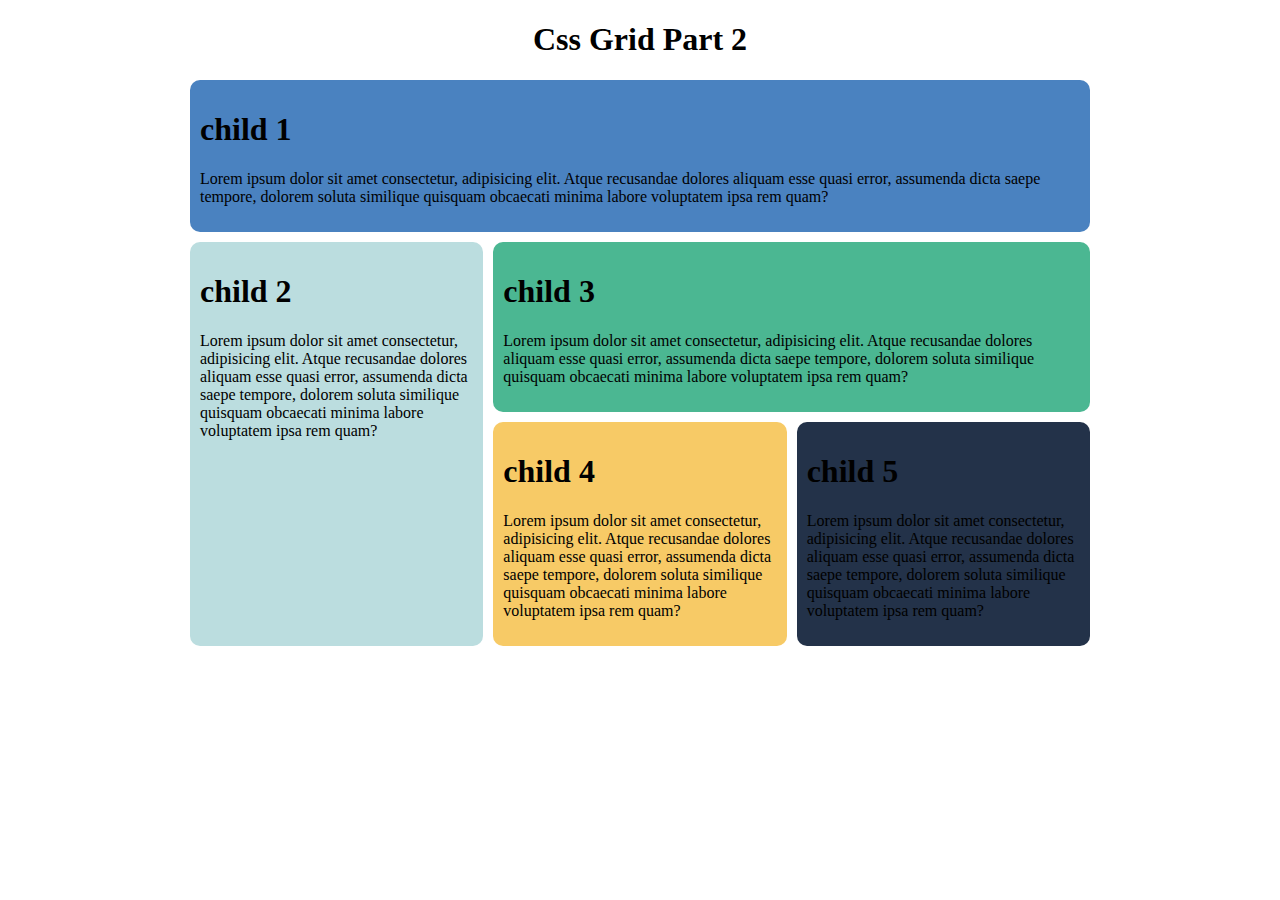
<file: part-2/index.html>
<!DOCTYPE html>
<html lang="en">
<head>
    <meta charset="UTF-8">
    <meta http-equiv="X-UA-Compatible" content="IE=edge">
    <meta name="viewport" content="width=device-width, initial-scale=1.0">

<link rel="stylesheet" href="./style.css">
    <title>Css grid 2</title>
</head>
<body>
    <h1 class="heading">Css Grid Part 2</h1>
    <div class="container">
        <div class="box-1">
            <h1>child 1</h1>
            <p>Lorem ipsum dolor sit amet consectetur, adipisicing elit. Atque recusandae dolores aliquam esse quasi error, assumenda dicta saepe tempore, dolorem soluta similique quisquam obcaecati minima labore voluptatem ipsa rem quam?</p>

        </div>

        <div class="box-2"> 
            <h1>child 2</h1>
            <p>Lorem ipsum dolor sit amet consectetur, adipisicing elit. Atque recusandae dolores aliquam esse quasi error, assumenda dicta saepe tempore, dolorem soluta similique quisquam obcaecati minima labore voluptatem ipsa rem quam?</p>

        </div>

        <div class="box-3">
            <h1>child 3</h1>
            <p>Lorem ipsum dolor sit amet consectetur, adipisicing elit. Atque recusandae dolores aliquam esse quasi error, assumenda dicta saepe tempore, dolorem soluta similique quisquam obcaecati minima labore voluptatem ipsa rem quam?</p>

        </div>

        <div class="box-4">
            <h1>child 4</h1>
            <p>Lorem ipsum dolor sit amet consectetur, adipisicing elit. Atque recusandae dolores aliquam esse quasi error, assumenda dicta saepe tempore, dolorem soluta similique quisquam obcaecati minima labore voluptatem ipsa rem quam?</p>


        </div>

        <div class="box-5">
            <h1>child 5</h1>
            <p>Lorem ipsum dolor sit amet consectetur, adipisicing elit. Atque recusandae dolores aliquam esse quasi error, assumenda dicta saepe tempore, dolorem soluta similique quisquam obcaecati minima labore voluptatem ipsa rem quam?</p>

        </div>

    </div>
</body>
</html>
</file>
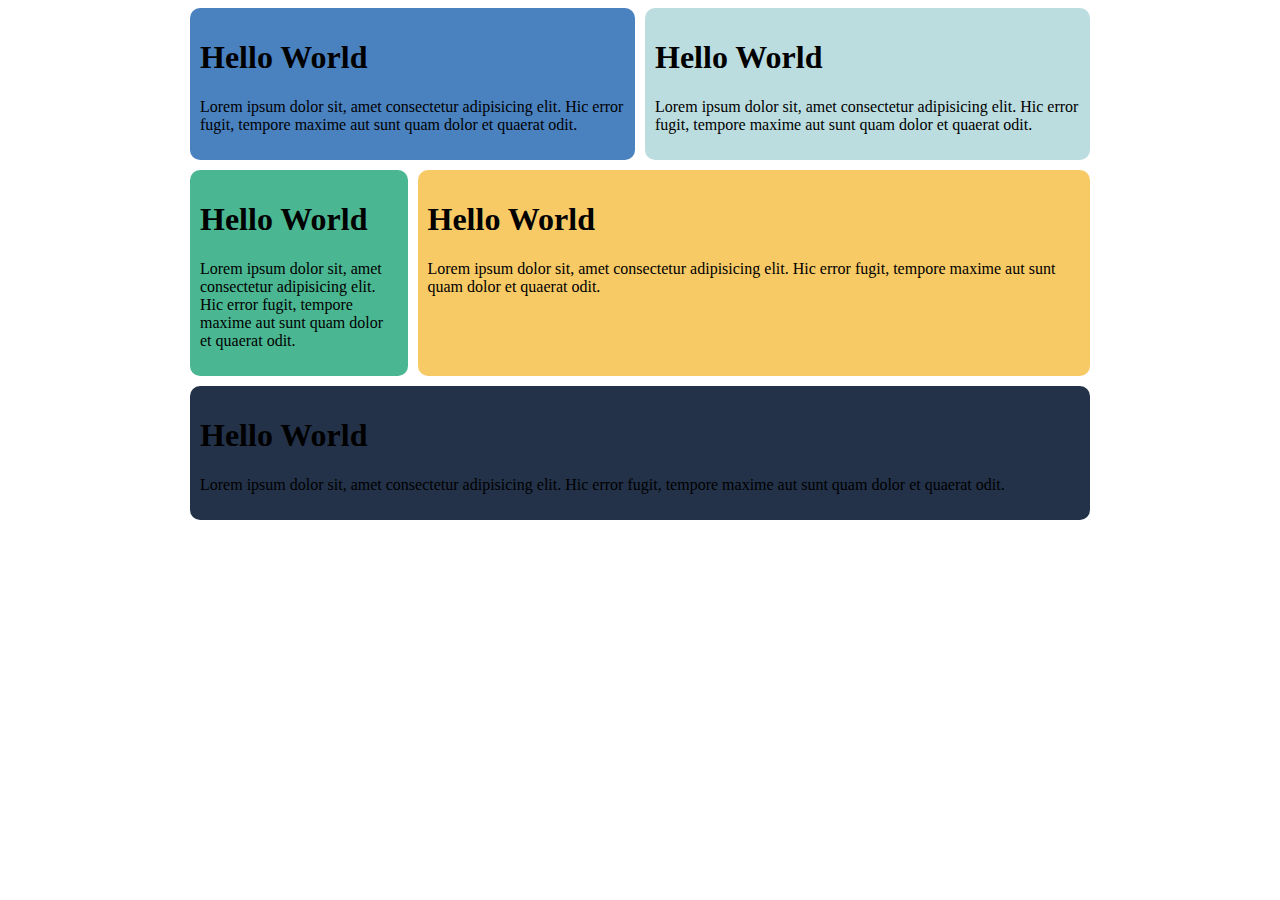
<file: part-2/class-work.html>
<!DOCTYPE html>
<html lang="en">
<head>
    <meta charset="UTF-8">
    <meta http-equiv="X-UA-Compatible" content="IE=edge">
    <meta name="viewport" content="width=device-width, initial-scale=1.0">
    <link rel="stylesheet" href="./class-work.css">
    <title>class Work.com</title>
</head>
<body>
    <div class="container">
        <div class="box-a">
            <h1>Hello World</h1>
            <p>Lorem ipsum dolor sit, amet consectetur adipisicing elit. Hic error fugit, tempore maxime aut sunt quam dolor et quaerat odit.</p>
        </div>
        
        <div class="box-b">
            <h1>Hello World</h1>
            <p>Lorem ipsum dolor sit, amet consectetur adipisicing elit. Hic error fugit, tempore maxime aut sunt quam dolor et quaerat odit.</p>
        </div>

        <div class="box-c">
            <h1>Hello World</h1>
            <p>Lorem ipsum dolor sit, amet consectetur adipisicing elit. Hic error fugit, tempore maxime aut sunt quam dolor et quaerat odit.</p>
        </div>

        <div class="box-d">
            <h1>Hello World</h1>
            <p>Lorem ipsum dolor sit, amet consectetur adipisicing elit. Hic error fugit, tempore maxime aut sunt quam dolor et quaerat odit.</p>
        </div>

        <div class="box-e">
            <h1>Hello World</h1>
            <p>Lorem ipsum dolor sit, amet consectetur adipisicing elit. Hic error fugit, tempore maxime aut sunt quam dolor et quaerat odit.</p>
        </div>
    </div>   
</body>
</html>
</file>
<file: part-2/style.css>
.container{
    margin: 0 auto;
    max-width: 900px;
    display: grid;
    grid-template-columns: 1fr 1fr 1fr;
    gap: 10px;
}

.container div{
    padding: 10px;
    border-radius: 10px;
}

.heading{
    text-align: center;
}

.box-1{
    background-color: #4a82c0;
    grid-column: 1/4;
    grid-row: 1/2;
}

.box-2{
    background-color: #bbdddf;
    grid-row: 2/4;
    grid-column: 1/2;
}

.box-3{
    background-color: #4bb792;
    grid-column: 2/4;
    grid-row: 2/3;
}

.box-4{
    background-color: #f7ca66;
}

.box-5{
    background-color: #233249;
}
</file>
<file: part-2/class-work.css>
.container{
    margin: 0 auto;
    max-width: 900px;
    display: grid;
    grid-template-columns: 1fr 1fr 1fr 1fr;
    gap: 10px;
}

.container div{
    padding: 10px;
    border-radius: 10px;
}

.heading{
    text-align: center;
}

.box-a{
    background-color: #4a82c0;
    grid-column: 1/3;
    grid-row: 1/2;
}

.box-b{
    background-color: #bbdddf;
    grid-column: 3/5;
    grid-row: 1/2;
}

.box-c{
    background-color: #4bb792;
    grid-column: 1/2;
    grid-row: 2/3;
}

.box-d{
    background-color: #f7ca66;
    grid-column: 2/5;
    grid-row: 2/3;
}

.box-e{
    background-color: #233249;
    grid-column: 1/5;
    grid-row: 3/4;
}
</file>
